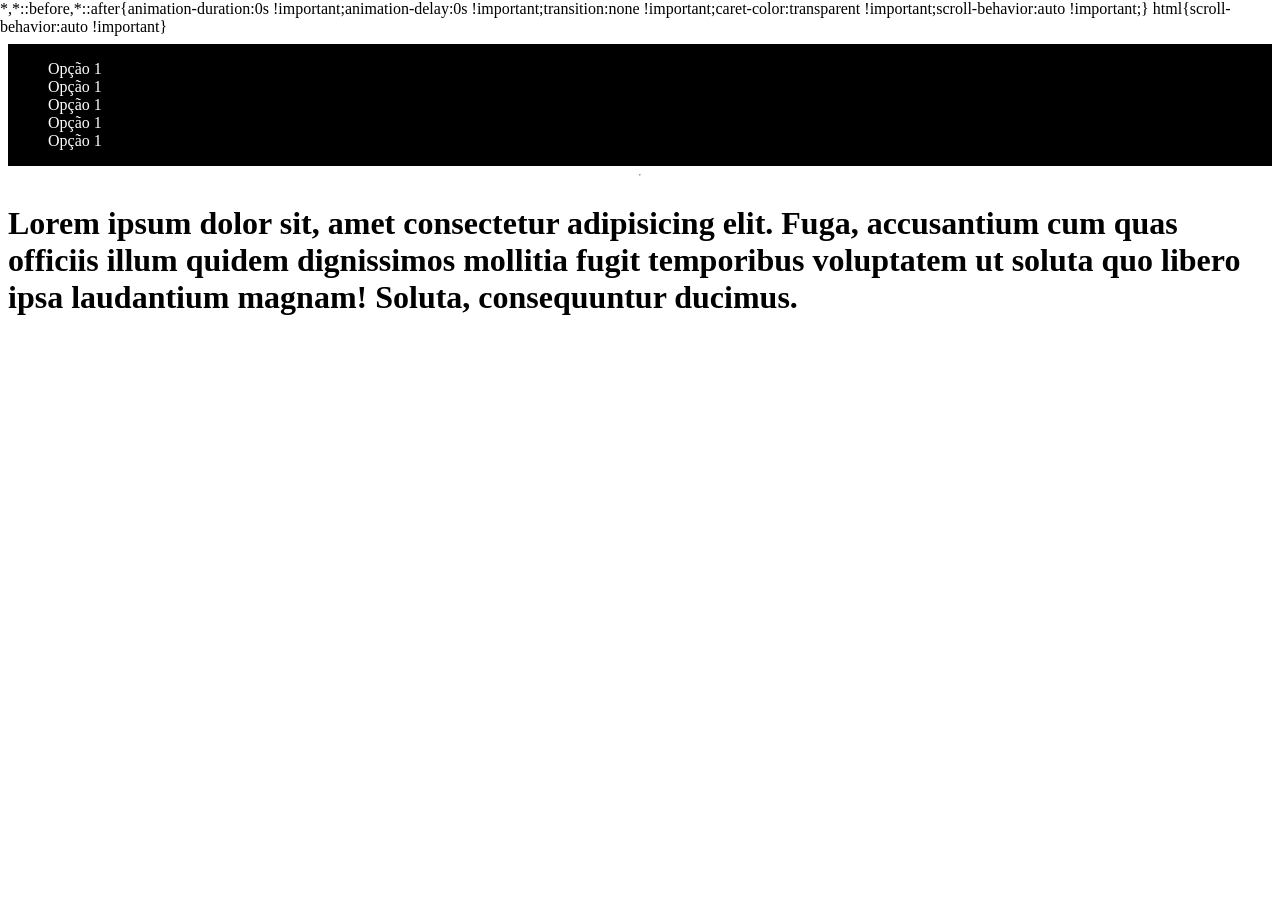
<file: index.html>
<!DOCTYPE html>
<html lang="pt-br">
<head>
    <meta charset="UTF-8">
    <meta name="viewport" content="width=device-width, initial-scale=1.0">
    <link rel="stylesheet" href="style.css"/>
    <title></title>
</head>
<body>
     <header class="cabecalho">
        <nav class="links">
            <ul>
               <li class="opcoes">Opção 1</li>
               <li class="opcoes">Opção 1</li>
               <li class="opcoes">Opção 1</li>
               <li class="opcoes">Opção 1</li>
               <li class="opcoes">Opção 1</li>
            </ul>
        </nav> 
     </header>
     <hr>
     <main class="principal">
        <h1>Lorem ipsum dolor sit, amet consectetur adipisicing elit. Fuga, accusantium cum quas officiis illum quidem dignissimos mollitia fugit temporibus voluptatem ut soluta quo libero ipsa laudantium magnam! Soluta, consequuntur ducimus.</h1>
        
     </main>
</body>
</html>
</file>
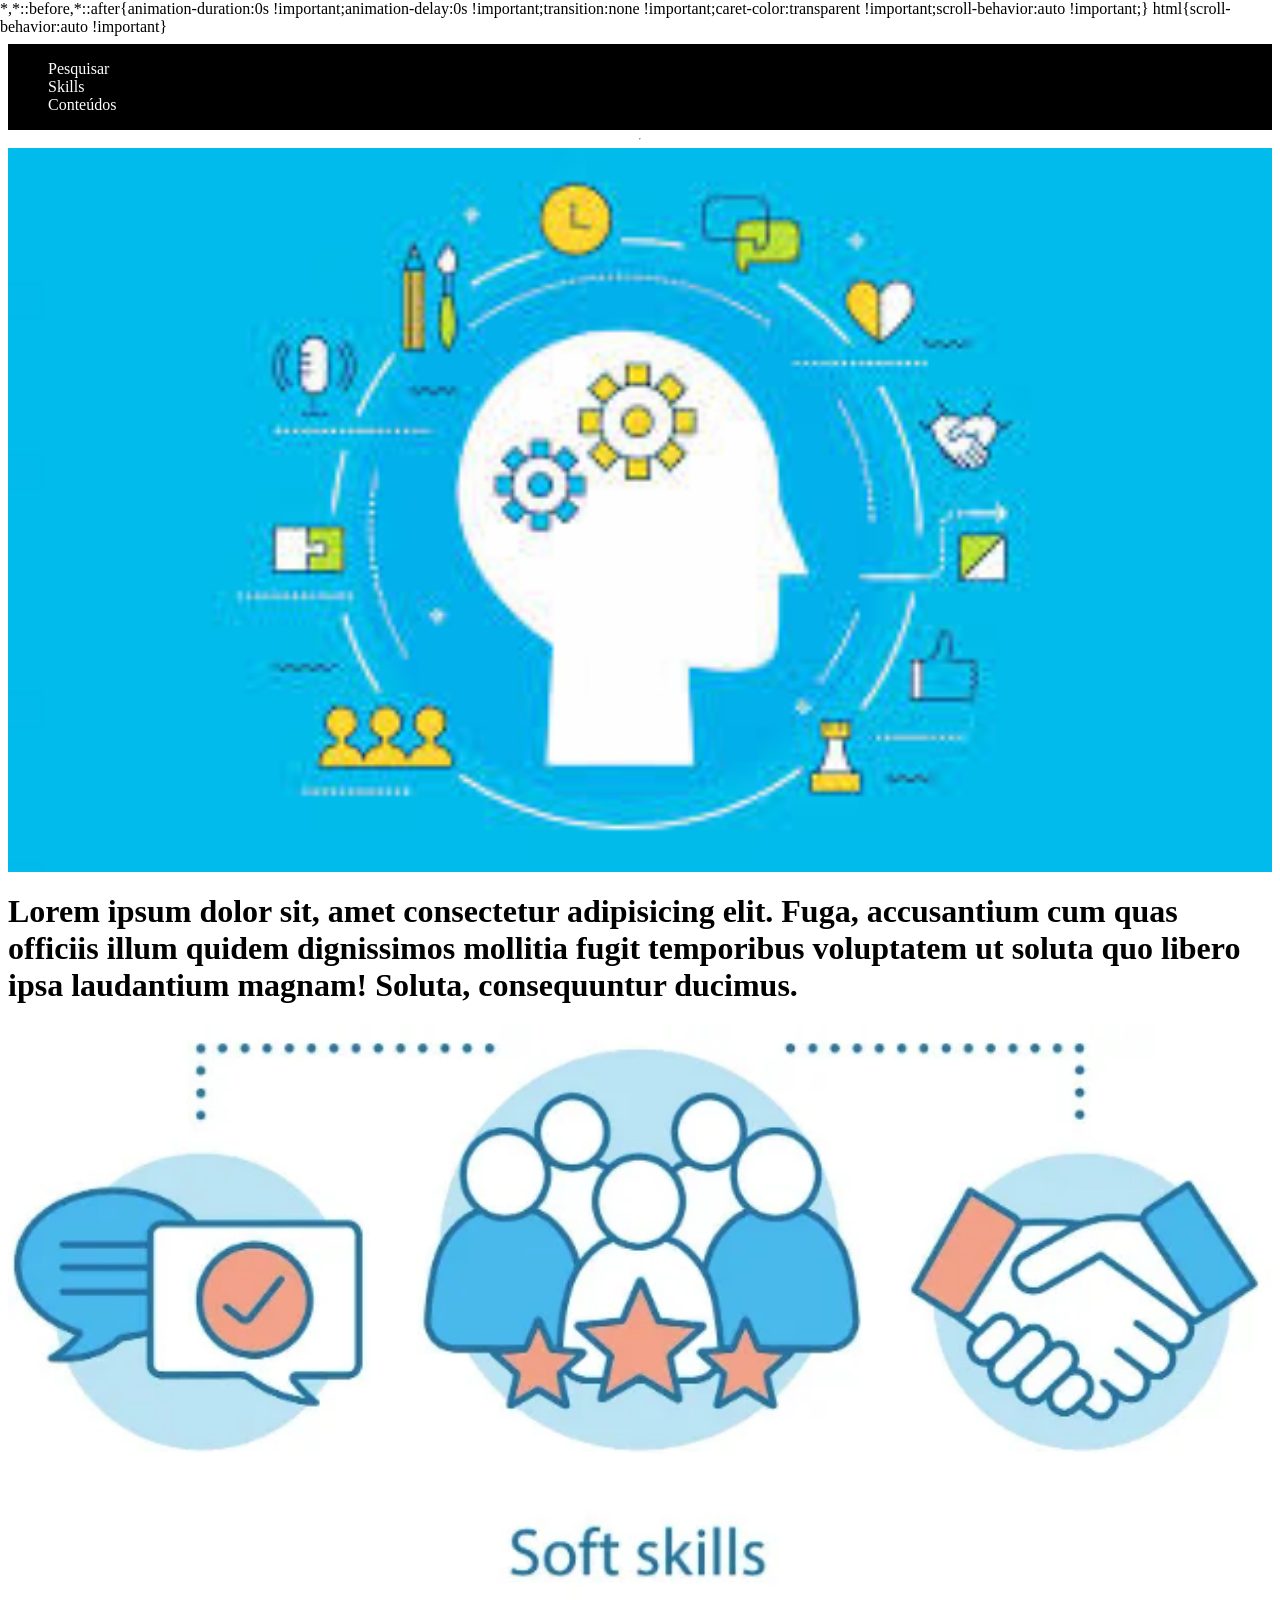
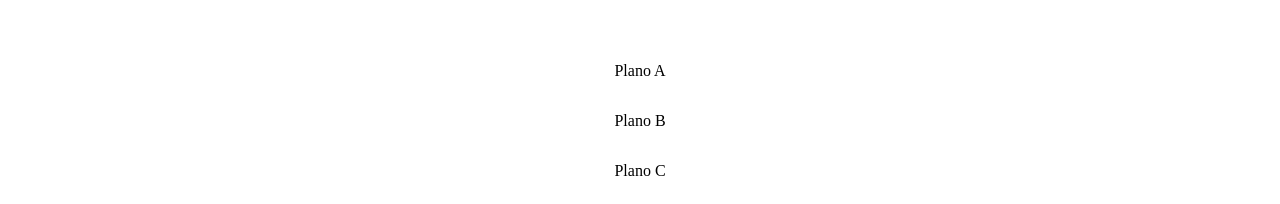
<file: public/index.html>
<!DOCTYPE html>
<html lang="pt-br">
<head>
    <meta charset="UTF-8">
    <meta name="viewport" content="width=device-width, initial-scale=1.0">
    <link rel="stylesheet" href="../styles/style.css"/>
    <title></title>
</head>
<body>
     <header class="cabecalho">
        <nav class="links">
            <ul>
               <li class="opcoes">Pesquisar</li>
               <li class="opcoes">Skills</li>
               <li class="opcoes">Conteúdos</li>
            </ul>
        </nav> 
     </header>
     <hr>
     <img src="../images/soft-skills-1.jpeg">
     <main class="principal">
        <h1>Lorem ipsum dolor sit, amet consectetur adipisicing elit. Fuga, accusantium cum quas officiis illum quidem dignissimos mollitia fugit temporibus voluptatem ut soluta quo libero ipsa laudantium magnam! Soluta, consequuntur ducimus.</h1>
        <img src="../images/soft-skills-5.webp"/>
     </main>
     <section class="secao">
          <article class="planos">
                <p>Plano A</p>
                <p>Plano B</p>
                <p>Plano C</p>
          </article>
     </section>
</body>
</html>
</file>
<file: style.css>
* {
   display: flex;
   flex-direction:column;
}

.cabecalho{
    background-color: rgb(0, 0, 0);
    display: inline-block
}

.opcoes{
    color:white;
}

.main{
   justify-content: flex-start;
}
</file>
<file: styles/style.css>
* {
   display: flex;
   flex-direction:column;
}

.cabecalho{
    background-color: rgb(0, 0, 0);
    display: inline-block
}

.opcoes{
    color:white;
}

.main{
   justify-content: flex-start;
}

.secao{
    align-items: center;
}
</file>
